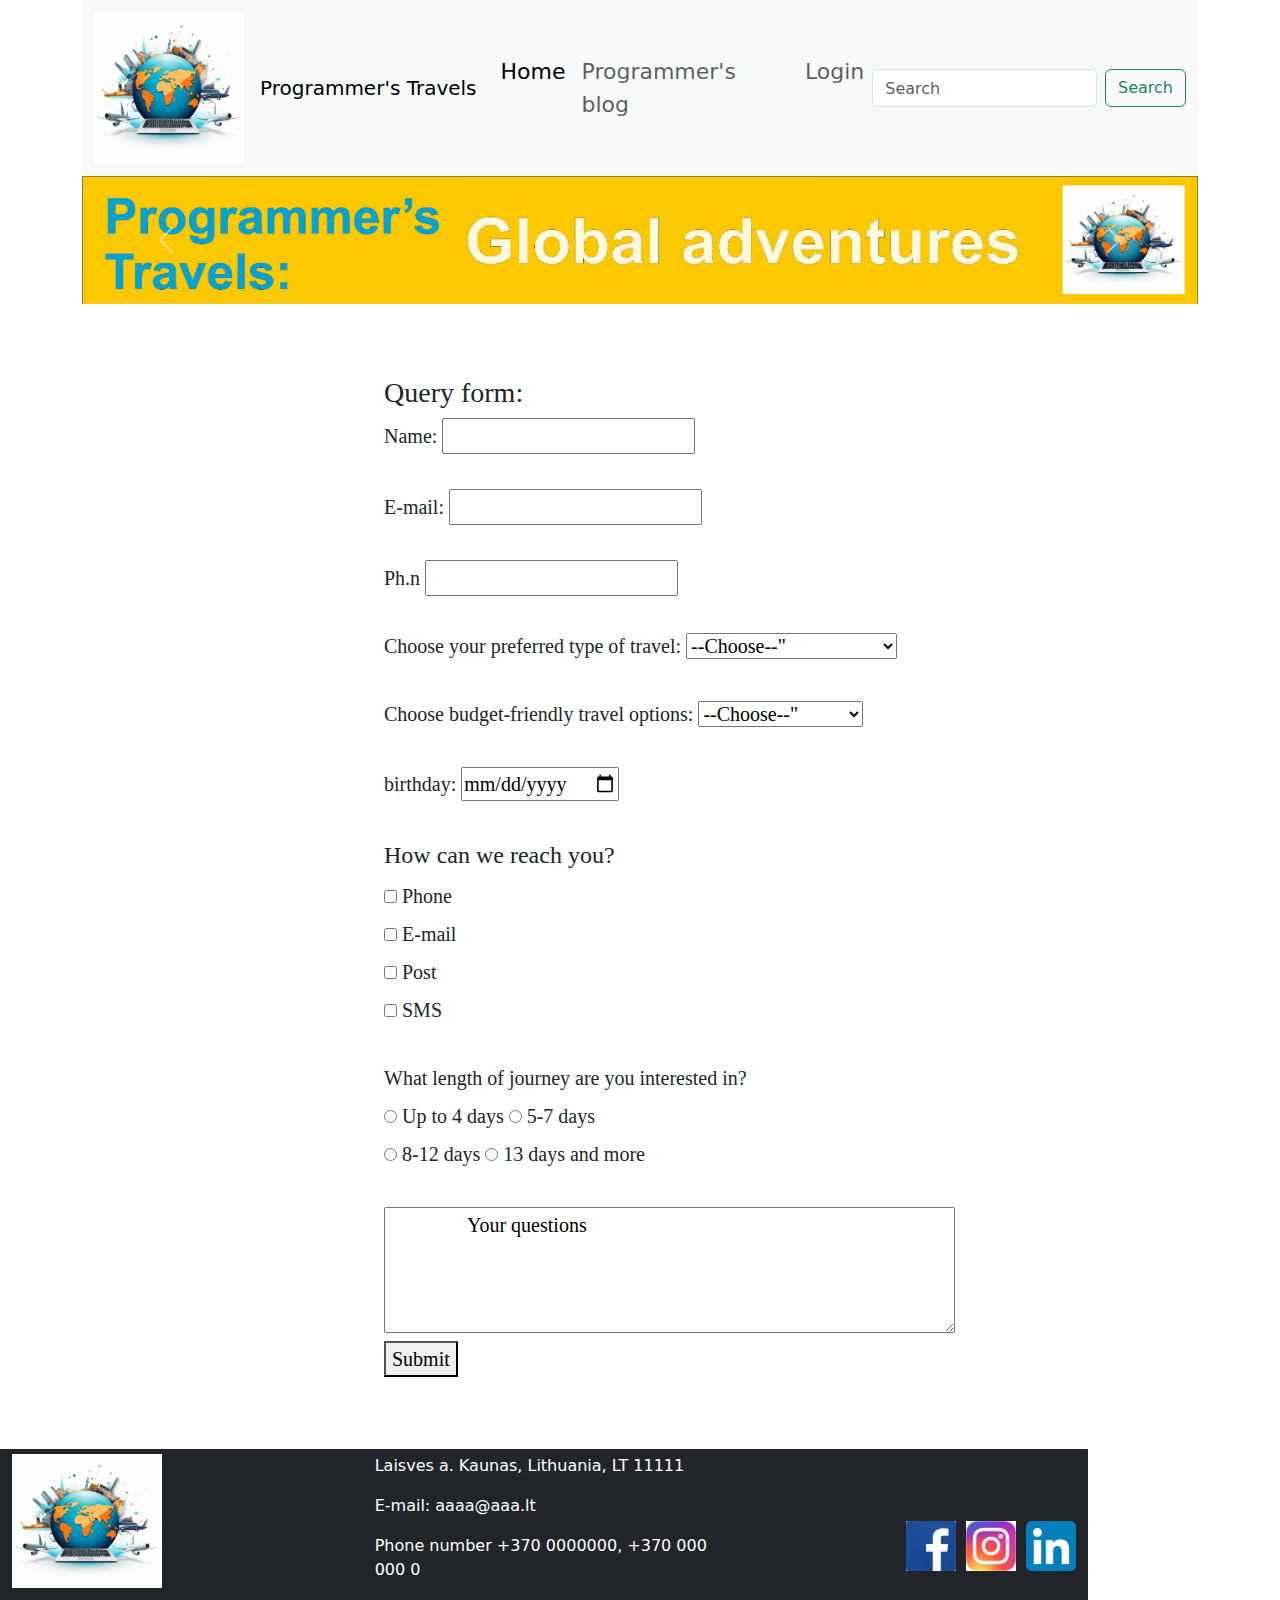
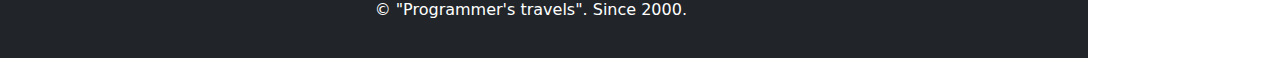
<file: index2.html>
<!DOCTYPE html>
<html lang="en">
<head>
    <meta charset="UTF-8">
    <meta name="viewport" content="width=device-width, initial-scale=1.0">
    <title>Document</title>
    <link rel="stylesheet" href="style2.css">
    <link rel="stylesheet" href="https://cdnjs.cloudflare.com/ajax/libs/font-awesome/5.15.4/css/all.min.css"
        integrity="sha512-QnWWIbvr0zhRGzg68ptpPEPFISrrVp+qO4Wp6jDFq1jqQw/+2Z6qTlLi0RgA83o05B2pz6t0fDCPovdlhMhM5w=="
        crossorigin="anonymous" referrerpolicy="no-referrer" />

    <link href="https://stackpath.bootstrapcdn.com/bootstrap/4.5.2/css/bootstrap.min.css" rel="stylesheet">
    <link href="https://cdn.jsdelivr.net/npm/bootstrap@5.3.3/dist/css/bootstrap.min.css" rel="stylesheet"
        integrity="sha384-QWTKZyjpPEjISv5WaRU9OFeRpok6YctnYmDr5pNlyT2bRjXh0JMhjY6hW+ALEwIH" crossorigin="anonymous">
        <style>
          .navbar {
              font-size: 22px; 
          }
      </style>
      </head>
<body>
    <header>
        <div class="container">
        <nav class="navbar navbar-expand-lg bg-body-tertiary">
            <div class="container-fluid">
                <a class="navbar-brand" href="#">
                    <img src="./images/logo_for_travel_agency.png" alt="Bootstrap" width="150" height="150">
                  </a>
              <a class="navbar-brand" href="#">Programmer's Travels</a>
              <button class="navbar-toggler" type="button" data-bs-toggle="collapse" data-bs-target="#navbarSupportedContent" aria-controls="navbarSupportedContent" aria-expanded="false" aria-label="Toggle navigation">
                <span class="navbar-toggler-icon"></span>
              </button>
              <div class="collapse navbar-collapse" id="navbarSupportedContent">
                <ul class="navbar-nav me-auto mb-2 mb-lg-0">
                  <li class="nav-item">
                    <a class="nav-link active" aria-current="page" href="./index.html">Home</a>
                  </li>
                  <li class="nav-item">
                    <a class="nav-link" href="./index4.html">Programmer's blog</a>
                  </li>
                  <li class="nav-item">
                    <a class="nav-link" href="./index3.html">Login</a>
                  </li>
    
                  
                  
                </ul>
                <form class="d-flex" role="search">
                  <input class="form-control me-2" type="search" placeholder="Search" aria-label="Search">
                  <button class="btn btn-outline-success" type="submit">Search</button>
                </form>
              </div>
            </div>
          </nav>

          <div id="carouselExampleControls" class="carousel slide" data-ride="carousel">
            <div class="carousel-inner">
              <div class="carousel-item active">
                <img class="d-block w-100" src="./images/Banner1.1.jpg" alt="First slide">
              </div>
              <div class="carousel-item">
                <img class="d-block w-100" src="./images/Banner2.1.jpg" alt="Second slide">
              </div>
              <div class="carousel-item">
                <img class="d-block w-100" src="./images/Banner3.1.jpg" alt="Third slide">
              </div>
              <div class="carousel-item">
                <img class="d-block w-100" src="./images/Banner4.1.jpg" alt="Fourth slide">
              </div>
            </div>
            <a class="carousel-control-prev" href="#carouselExampleControls" role="button" data-slide="prev">
              <span class="carousel-control-prev-icon" aria-hidden="true"></span>
              <span class="sr-only">Previous</span>
            </a>
            <a class="carousel-control-next" href="#carouselExampleControls" role="button" data-slide="next">
              <span class="carousel-control-next-icon" aria-hidden="true"></span>
              <span class="sr-only">Next</span>
            </a>
          </div>
        </div>
    
    
       </header>
     <main>

       
    <br><br><br>
     <section>
        <h3>Query form:</h3>
        <form action="/action_page.php">
            <label for="vardas">Name:</label>
            <input type="text" id="vardas" name="vardas"
            pattern="[A-Za-z]{3}" title="ivesti teisinga pasto adresa"><br>
           </form>
           <br>
           <form action="/action_page.php">
            <label for="email">E-mail:</label>
           <input type="text" id="email" name="email"
            pattern="[A-Za-z]{3}" title="email"><br>
            <br>
            <label for="phone">Ph.n</label>
            <input type="tel." id="phone" name="phone">
            <br>
            <br>
            <form>
                <label for="country-select">Choose your preferred type of travel:</label>
            
                <select name="salys" id="pasirinkite sali">
                    <option value="">--Choose--" </option>
                    <option value="tolimos">Long-distance journeys </option>
                    <option value="ekstremalios">Extreme adventures </option>
                    <option value="gurmaniskos">Gourmet travels </option>
                    <option value="lietuva">Keliones po Lietuva </option>

                </select>
            </form>
            <br>
            <form>
                <label for="country-select">Choose budget-friendly travel options:</label>
            
                <select name="salys" id="pasirinkite sali">
                    <option value="">--Choose--" </option>
                    <option value="tolimos">Iki 500 &euro </option>
                    <option value="ekstremalios">500-1000 &euro </option>
                    <option value="gurmaniskos">1000-3000 &euro </option>
                    <option value="lietuva">Nuo 3000 &euro </option>

                </select>
            </form>
            <br>
            <label for="data">birthday:</label>
            <input type="date" id="birthday" name="birthday">
            <br>
            <br>
            <form>
                <legend> How can we reach you?</legend>
                    <div>
                        <input type="checkbox" id="scales" name="scales"  />
                        <label for="scales"> Phone</label>
                    </div>
                    <div>
                        <input type="checkbox" id="scales" name="scales"  />
                        <label for="scales"> E-mail</label>
                    </div>
                    <div>
                        <input type="checkbox" id="scales" name="scales"  />
                        <label for="scales"> Post</label>
                    </div>
                    <div>
                        <input type="checkbox" id="scales" name="scales"  />
                        <label for="scales"> SMS</label>
                    </div>
            </form> 
            <br>   
            <form>
            <label for="gender">What length of journey are you interested in?</label>
            <br>
                <input type="radio" id="duration" name="duration" value="K" />
                <label for="duration"> Up to 4 days</label>
            
                <input type="radio" id="duration" name="duration" value="K" />
                <label for="duration"> 5-7 days</label><br />

                <input type="radio" id="duration" name="duration" value="K" />
                <label for="duration"> 8-12 days</label>

                <input type="radio" id="duration" name="duration" value="K" />
                <label for="duration"> 13 days and more</label><br />
            </form>
            <br>
            <textarea id="freeform" name="freeform" rows="4" cols="50">
                Your questions
            </textarea>
           

            <form action="./index.html">
              <button type="submit">Submit</button>
          </form>

     </section>


     <br><br><br>
     
      <footer class="footer bg-dark text-white" style="padding-top: 5px; padding-bottom: 20px; margin-right: 0px;">
        <div class="container">
            <div class="row">
                <div class="col-lg-4">
                    <img src="./images/logo_for_travel_agency.png" alt="Logo" class="img-fluid" width="150" height="150">
                </div>
                <div class="col-lg-4">
                    <p>Laisves a. Kaunas, Lithuania, LT 11111</p>
                    <p>E-mail: aaaa@aaa.lt</p>
                    <p>Phone number +370 0000000, +370 000 000 0</p>
                    <p>&#169 "Programmer's travels".   Since 2000.</p>
                    
                </div>
                <div class="col-lg-4 d-flex align-items-center justify-content-end">
                    <a href="#facebook.com" style="margin-right: 10px;"><img src="./images/facebook.jpg" width="50" height="50" alt="Facebook" class="img-fluid"></a>
                    <a href="#instagram" style="margin-right: 10px;"><img src="./images/instagram.jfif"  width="50" height="50" alt="instagram" class="img-fluid"></a>
                    <a href="#linkedin"><img src="./images/LinkedIn_icon.svg.png" alt="linkedin" width="50" height="50" class="img-fluid"></a>
                </div>
            </div>
        </div>
    </footer>
     

    </main>

    
  

    <script src="https://code.jquery.com/jquery-3.5.1.slim.min.js"></script>
    <script src="https://cdn.jsdelivr.net/npm/@popperjs/core@2.9.2/dist/umd/popper.min.js"></script>
    <script src="https://stackpath.bootstrapcdn.com/bootstrap/4.5.2/js/bootstrap.min.js"></script>

    <script src="https://cdn.jsdelivr.net/npm/bootstrap@5.3.3/dist/js/bootstrap.bundle.min.js"
        integrity="sha384-YvpcrYf0tY3lHB60NNkmXc5s9fDVZLESaAA55NDzOxhy9GkcIdslK1eN7N6jIeHz"
        crossorigin="anonymous"></script>
</body>
</html>
</file>
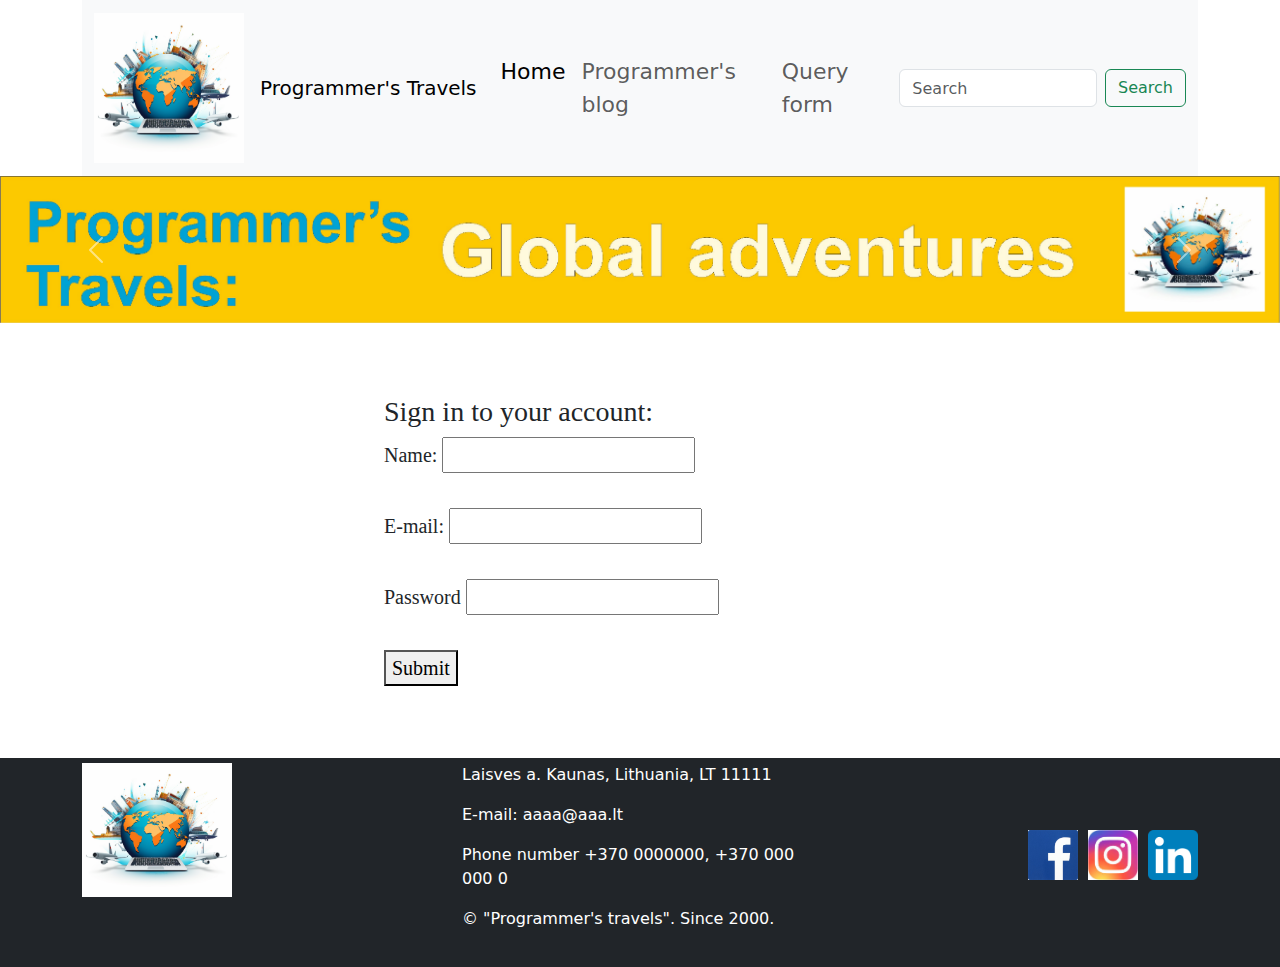
<file: index3.html>
<!DOCTYPE html>
<html lang="en">
<head>
    <meta charset="UTF-8">
    <meta name="viewport" content="width=device-width, initial-scale=1.0">
    <title>Document</title>
    <link rel="stylesheet" href="https://cdnjs.cloudflare.com/ajax/libs/font-awesome/5.15.4/css/all.min.css"
        integrity="sha512-QnWWIbvr0zhRGzg68ptpPEPFISrrVp+qO4Wp6jDFq1jqQw/+2Z6qTlLi0RgA83o05B2pz6t0fDCPovdlhMhM5w=="
        crossorigin="anonymous" referrerpolicy="no-referrer" />

    <link href="https://stackpath.bootstrapcdn.com/bootstrap/4.5.2/css/bootstrap.min.css" rel="stylesheet">
    <link href="https://cdn.jsdelivr.net/npm/bootstrap@5.3.3/dist/css/bootstrap.min.css" rel="stylesheet"
        integrity="sha384-QWTKZyjpPEjISv5WaRU9OFeRpok6YctnYmDr5pNlyT2bRjXh0JMhjY6hW+ALEwIH" crossorigin="anonymous">
    <link rel="stylesheet" href="./style3.css">
    <style>
      .navbar {
          font-size: 22px; 
      }
  </style>
</head>



<body>
   <header>
    <div class="container">
    <nav class="navbar navbar-expand-lg bg-body-tertiary">
        <div class="container-fluid">
            <a class="navbar-brand" href="#">
                <img src="./images/logo_for_travel_agency.png" alt="Bootstrap" width="150" height="150">
              </a>
          <a class="navbar-brand" href="#">Programmer's Travels</a>
          <button class="navbar-toggler" type="button" data-bs-toggle="collapse" data-bs-target="#navbarSupportedContent" aria-controls="navbarSupportedContent" aria-expanded="false" aria-label="Toggle navigation">
            <span class="navbar-toggler-icon"></span>
          </button>
          <div class="collapse navbar-collapse" id="navbarSupportedContent">
            <ul class="navbar-nav me-auto mb-2 mb-lg-0">
              <li class="nav-item">
                <a class="nav-link active" aria-current="page" href="./index.html">Home</a>
              </li>
              <li class="nav-item">
                <a class="nav-link" href="./index4.html">Programmer's blog</a>
              </li>
              <li class="nav-item">
                <a class="nav-link" href="./index2.html">Query form</a>
              </li>

              
              
            </ul>
            <form class="d-flex" role="search">
              <input class="form-control me-2" type="search" placeholder="Search" aria-label="Search">
              <button class="btn btn-outline-success" type="submit">Search</button>
            </form>
          </div>
        </div>
      </nav>


   </header>

   <div id="carouselExampleControls" class="carousel slide" data-ride="carousel">
    <div class="carousel-inner">
      <div class="carousel-item active">
        <img class="d-block w-100" src="./images/Banner1.1.jpg" alt="First slide">
      </div>
      <div class="carousel-item">
        <img class="d-block w-100" src="./images/Banner2.1.jpg" alt="Second slide">
      </div>
      <div class="carousel-item">
        <img class="d-block w-100" src="./images/Banner3.1.jpg" alt="Third slide">
      </div>
      <div class="carousel-item">
        <img class="d-block w-100" src="./images/Banner4.1.jpg" alt="Fourth slide">
      </div>
    </div>
    <a class="carousel-control-prev" href="#carouselExampleControls" role="button" data-slide="prev">
      <span class="carousel-control-prev-icon" aria-hidden="true"></span>
      <span class="sr-only">Previous</span>
    </a>
    <a class="carousel-control-next" href="#carouselExampleControls" role="button" data-slide="next">
      <span class="carousel-control-next-icon" aria-hidden="true"></span>
      <span class="sr-only">Next</span>
    </a>
  </div>
</div>
</div>
        <br><br><br>
     <section>
        <h3>Sign in to your account:</h3>
        <form action="./index.html">
            <label for="vardas">Name:</label>
            <input type="text" id="vardas" name="vardas"
            pattern="[A-Za-z]{3}" title="ivesti teisinga pasto adresa"><br>
           </form>
           <br>
           <form action="./index.html">
            <label for="email">E-mail:</label>
           <input type="text" id="email" name="email"
            pattern="[A-Za-z]{3}" title="email"><br>
            <br>
            <label for="pasword">Password</label>
            <input type="pasword" id="pasword" name="pasword">
            <br>
            <br>
            
            
          <form action="./index.html">
            <button type="submit">Submit</button>
        </form>
        </section> 
          </main>
        <br><br><br>
          <footer class="footer bg-dark text-white" style="padding-top: 5px; padding-bottom: 20px;">
            <div class="container">
                <div class="row">
                    <div class="col-lg-4">
                        <img src="./images/logo_for_travel_agency.png" alt="Logo" class="img-fluid" width="150" height="150">
                    </div>
                    <div class="col-lg-4">
                        <p>Laisves a. Kaunas, Lithuania, LT 11111</p>
                        <p>E-mail: aaaa@aaa.lt</p>
                        <p>Phone number +370 0000000, +370 000 000 0</p>
                        <p>&#169 "Programmer's travels".   Since 2000.</p>
                        
                    </div>
                    <div class="col-lg-4 d-flex align-items-center justify-content-end">
                        <a href="#facebook.com" style="margin-right: 10px;"><img src="./images/facebook.jpg" width="50" height="50" alt="Facebook" class="img-fluid"></a>
                        <a href="#instagram" style="margin-right: 10px;"><img src="./images/instagram.jfif"  width="50" height="50" alt="instagram" class="img-fluid"></a>
                        <a href="#linkedin"><img src="./images/LinkedIn_icon.svg.png" alt="linkedin" width="50" height="50" class="img-fluid"></a>
                    </div>
                </div>
            </div>
        </footer>
        

          <script src="https://code.jquery.com/jquery-3.5.1.slim.min.js"></script>
          <script src="https://cdn.jsdelivr.net/npm/@popperjs/core@2.9.2/dist/umd/popper.min.js"></script>
          <script src="https://stackpath.bootstrapcdn.com/bootstrap/4.5.2/js/bootstrap.min.js"></script>
      
          <script src="https://cdn.jsdelivr.net/npm/bootstrap@5.3.3/dist/js/bootstrap.bundle.min.js"
              integrity="sha384-YvpcrYf0tY3lHB60NNkmXc5s9fDVZLESaAA55NDzOxhy9GkcIdslK1eN7N6jIeHz"
              crossorigin="anonymous"></script>
</body>
</html>
</file>
<file: style2.css>
main {
    box-sizing: border-box;
    
    width: 85vw;
    height: 70vh;
    display: flex;
    align-items: center;
}

section {
    font-size: 20px;
    font-family: Tahoma;
    margin-left: 30vw;
}

button {
    font-size: 20px;
    font-family: Tahoma;
}

@media screen {
    
}
</file>
<file: style3.css>
main {
    box-sizing: border-box;
    
    width: 85vw;
    
    display: flex;
    align-items: center;
}

section {
    font-size: 20px;
    font-family: Tahoma;
    margin-left: 30vw;
}

button {
    font-size: 20px;
    font-family: Tahoma;
}
</file>
